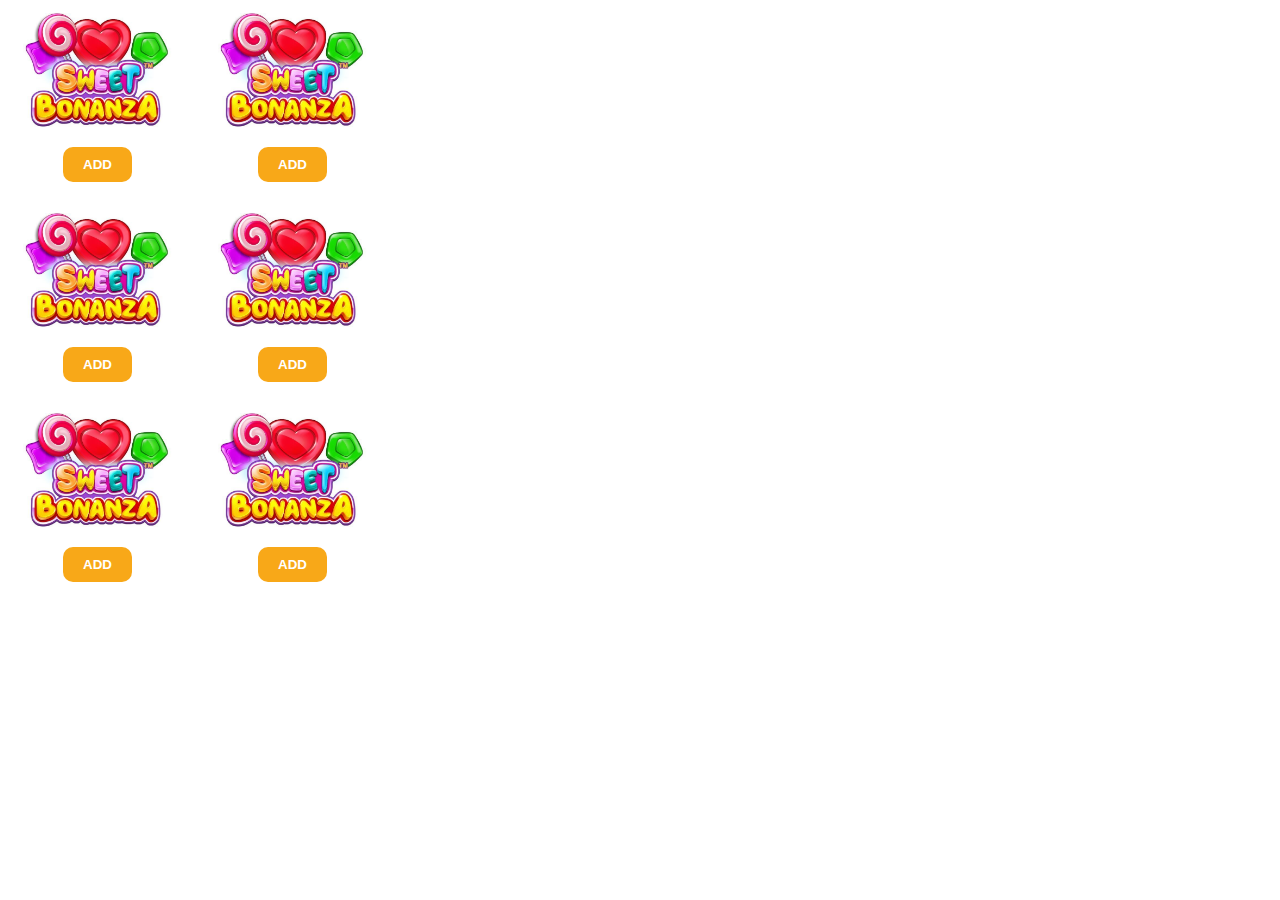
<file: index.html>
<!DOCTYPE html>
<html lang="en">
<head>
	<meta charset="UTF-8">
	<meta name="viewport" content="width=device-width, initial-scale=1.0">
	<link rel="stylesheet" href="style.css">
	<title>Document</title>
</head>
<body>
	<div class="container">
		<div class="inner">
			<div class="item">
				<img src="1.png" alt="" class="img">
				<button class="btn" id="btn1">Add</button>
			</div>
			<div class="item">
				<img src="1.png" alt="" class="img">
				<button class="btn" id="btn2">Add</button>
			</div>
			<div class="item">
				<img src="1.png" alt="" class="img">
				<button class="btn" id="btn3">Add</button>
			</div>
			<div class="item">
				<img src="1.png" alt="" class="img">
				<button class="btn" id="btn4">Add</button>
			</div>
			<div class="item">
				<img src="1.png" alt="" class="img">
				<button class="btn" id="btn5">Add</button>
			</div>
			<div class="item">
				<img src="1.png" alt="" class="img">
				<button class="btn" id="btn6">Add</button>
			</div>
		</div>
	</div>
	<div class="usercard" id="usercard">
		
	</div>

	<script src="https://telegram.org/js/telegram-web-app.js"></script>
	<script src="app.js"></script>
</body>
</html>
</file>
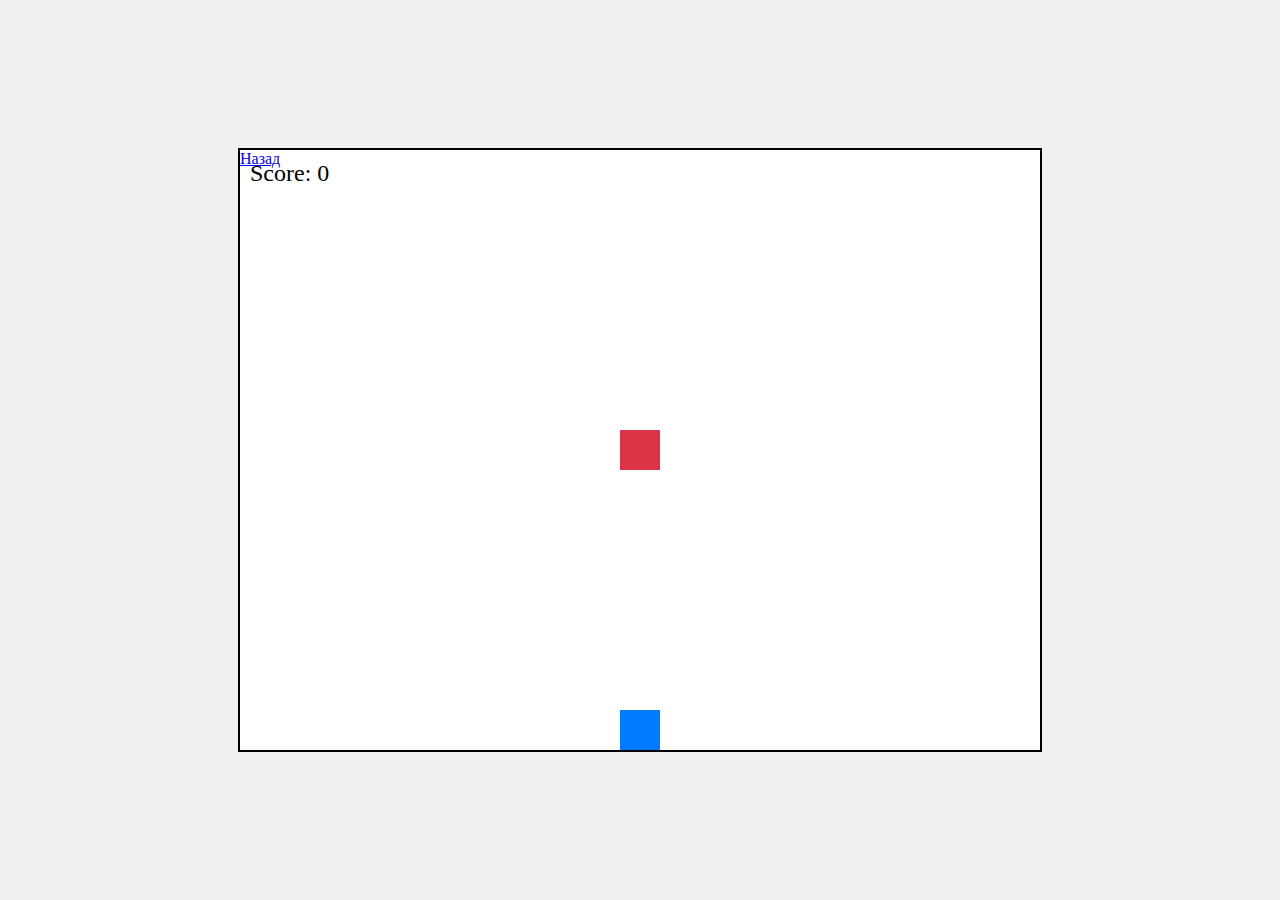
<file: game.html>
<!DOCTYPE html>
<html lang="en">
<head>
    <meta charset="UTF-8">
    <meta name="viewport" content="width=device-width, initial-scale=1.0">
    <title>Mini Game</title>
    <link rel="stylesheet" href="styles.css">
</head>
<body>
    <div class="game-container">
        <div class="header">
            <div id="score">Score: 0</div>
            <a class="btn" href="index.html">Назад</a>
        </div>
        <div id="shooter"></div>
        <div id="target"></div>
    </div>
    <script src="script.js"></script>
</body>
</html>
</file>
<file: style.css>
body {
	margin: 0;
	padding: 0;
	font-size: 18px;
	color: var(--tg-theme-text-color);
	background: var(--tg-theme-bg-color);
}

.container {
	max-width: 390px;
}

.inner {
	display: grid;
	grid-template-columns: 1fr 1fr;
	grid-template-rows: 200px 200px 200px;
}

.img {
	width: 150px;
}

.item {
	text-align: center;
}

.btn {
	display: inline-block;
	padding: 10px 20px;
	border: none;
	background: rgb(248, 168, 24);
	border-radius: 10px;
	color: #fff;
	text-transform: uppercase;
	font-weight: 700;

	transition: background .2s linear;
}

.btn:hover {
	background: lightgreen;
}

.usercard {
	text-align: center;
}
</file>
<file: styles.css>
body {
    margin: 0;
    display: flex;
    justify-content: center;
    align-items: center;
    height: 100vh;
    background-color: #f0f0f0;
}

.game-container {
    position: relative;
    width: 800px;
    height: 600px;
    border: 2px solid #000;
    background-color: #fff;
}

#score {
    position: absolute;
    top: 10px;
    left: 10px;
    font-size: 24px;
}

#shooter {
    position: absolute;
    bottom: 0;
    left: 50%;
    transform: translateX(-50%);
    width: 40px;
    height: 40px;
    background-color: #007bff;
    cursor: pointer;
}

#target {
    position: absolute;
    top: 50%;
    left: 50%;
    transform: translate(-50%, -50%);
    width: 40px;
    height: 40px;
    background-color: #dc3545;
}

.bullet {
    position: absolute;
    width: 10px;
    height: 10px;
    background-color: #000;
    border-radius: 50%;
}
</file>
